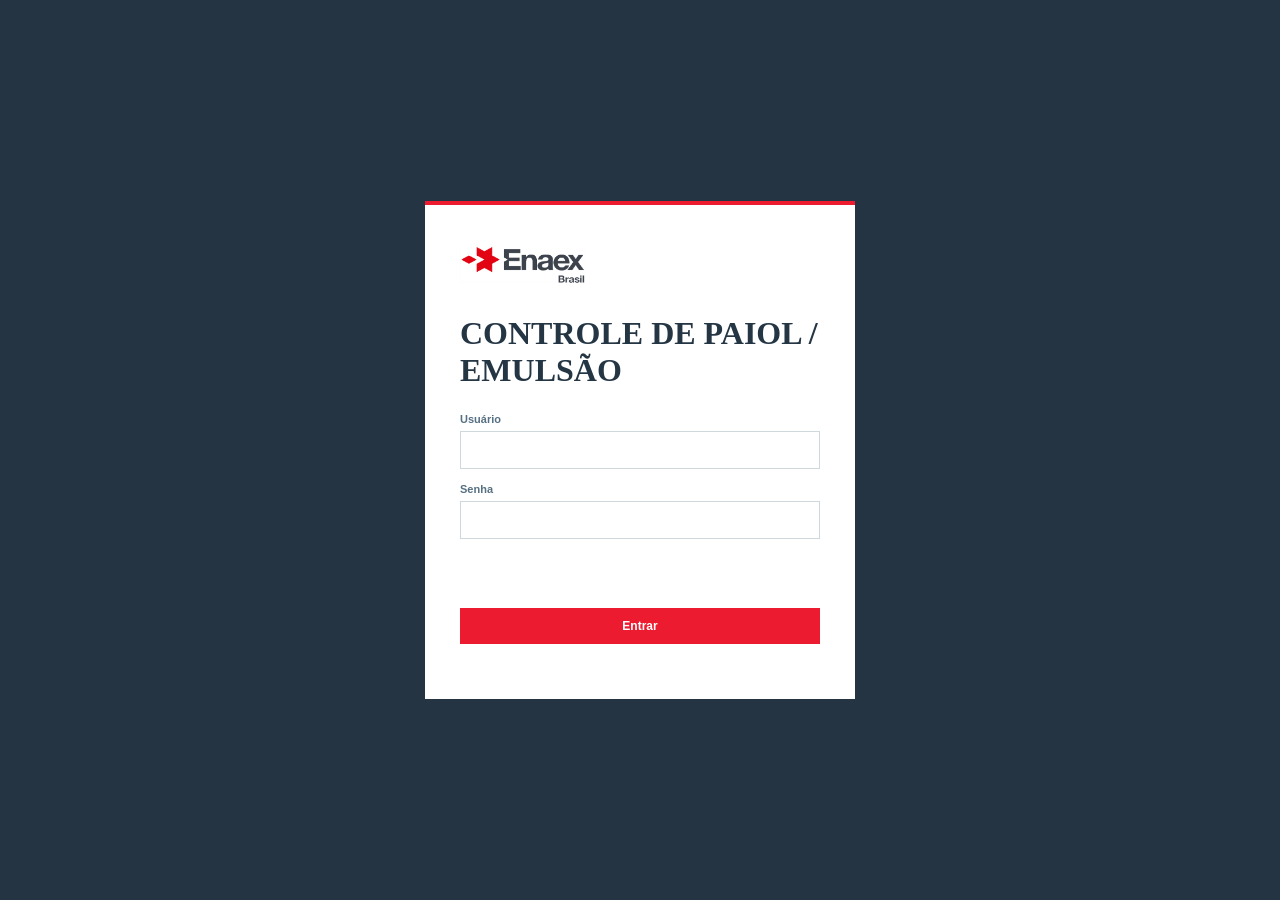
<file: index.html>
<!doctype html>
<html lang="pt-BR">
<head>
  <meta charset="UTF-8" />
  <meta name="viewport" content="width=device-width, initial-scale=1.0" />
  <meta name="theme-color" content="#253442" />
  <link rel="icon" href="VISUAL/Logo enaex sem texto.png" type="image/png" />
  <title>Controle de Paiol | Emulsão</title>
  <link rel="preconnect" href="https://fonts.googleapis.com">
  <link href="https://fonts.googleapis.com/css2?family=Barlow+Condensed:wght@500;600;700&family=Inter:wght@400;500;600;700&display=swap" rel="stylesheet">
  <link rel="stylesheet" href="styles.css" />
</head>
<body>
  <header class="topbar"><div class="brand-mark"><img src="VISUAL/Enaex Brasil - White.png" alt="Enaex Brasil"></div><div class="top-title">CONTROLE DE PAIOL / EMULSÃO</div><div class="user-area"><button id="userMenuBtn" class="user-chip">Operador ▾</button></div></header>
  <div id="userMenu" class="user-menu hidden"><a id="usersLink" href="usuarios.html">Gerenciar usuários</a><button data-action="change-password">Trocar senha</button><button data-action="logout">Sair</button></div>
  <main>
    <section class="hero"><div><h1>CONTROLE DE PAIOL / EMULSÃO</h1></div><div class="hero-date"><span>ÚLTIMA ATUALIZAÇÃO</span><strong id="lastUpdated">—</strong></div></section>
    <nav class="tabs" aria-label="Navegação principal"><button class="tab active" data-tab="dashboard">Visão geral</button><button class="tab" data-tab="lancamentos">Lançamentos</button><button class="tab" data-tab="tanques">Tanques</button></nav>
    <section id="dashboard" class="panel tab-panel active"><div class="section-head"><div><p class="eyebrow">PAINEL OPERACIONAL</p><h2>Estoque agora</h2></div><button class="primary" data-open-form>+ Novo lançamento</button></div><div class="kpis"><article class="kpi kpi-dark"><span>ESTOQUE TOTAL</span><strong id="totalStock">0,00 kg</strong><small id="stockCapacity">de 0,00 kg de capacidade</small></article><article class="kpi"><span>ENTRADAS NO PERÍODO</span><strong id="totalIn">0,00 kg</strong><small>movimentações recebidas</small></article><article class="kpi"><span>SAÍDAS NO PERÍODO</span><strong id="totalOut">0,00 kg</strong><small>movimentações realizadas</small></article><article class="kpi"><span>OCUPAÇÃO MÉDIA</span><strong id="occupancy">0%</strong><small>capacidade utilizada</small></article></div><div class="dashboard-grid"><div class="card"><div class="card-head"><h3>Estoque por tanque</h3><span class="muted">capacidade × saldo</span></div><div id="tankBars" class="tank-bars"></div></div><div class="card"><div class="card-head"><h3>Atividade recente</h3><button class="text-btn" data-tab-link="lancamentos">Ver todos →</button></div><div id="recentList" class="activity-list"></div></div></div><div class="overview-grid"><div class="card"><div class="card-head"><h3>Lançamentos</h3><button class="text-btn" data-tab-link="lancamentos">Abrir lançamentos →</button></div><div class="table-wrap overview-table"><table><thead><tr><th>Data</th><th>Tipo</th><th>Tanque</th><th>Quantidade</th><th>Observação</th></tr></thead><tbody id="overviewRecords"></tbody></table></div></div><div class="card"><div class="card-head"><h3>Tanques</h3><button class="text-btn" data-tab-link="tanques">Abrir tanques →</button></div><div id="overviewTanks" class="overview-tanks"></div></div></div></section>
    <section id="lancamentos" class="panel tab-panel"><div class="section-head"><div><h2>Lançamentos</h2><p class="muted">Entradas e saídas registradas na base operacional.</p></div><button class="primary" data-open-form>+ Novo lançamento</button></div><div class="filters"><input id="searchInput" placeholder="Buscar em todos os campos..." /></div><div class="table-wrap"><table><thead><tr><th>Data</th><th>Tipo</th><th>Tanque</th><th>Categoria</th><th>Quantidade</th><th>Observação</th><th></th></tr><tr class="table-filter-row"><th><input class="column-filter" data-filter="date" type="date"></th><th><select class="column-filter" data-filter="type"><option value="">Todos</option><option>Entrada</option><option>Saída</option></select></th><th><select class="column-filter" data-filter="tank"><option value="">Todos</option></select></th><th><select class="column-filter" data-filter="category"><option value="">Todos</option><option>UMB</option><option>EBE</option></select></th><th></th><th><input class="column-filter" data-filter="note" placeholder="Filtrar observação"></th><th></th></tr></thead><tbody id="recordsBody"></tbody></table></div></section>
    <section id="tanques" class="panel tab-panel"><div class="section-head"><div><h2>Tanques</h2><p class="muted">Capacidade e saldo dos pontos de armazenagem.</p></div></div><div id="tankCards" class="tank-cards"></div></section>
  </main>
  <div id="modal" class="modal hidden"><div class="modal-box"><button class="close" data-close>×</button><p class="eyebrow" id="modalEyebrow">NOVO LANÇAMENTO</p><h2 id="modalTitle">Registrar movimento</h2><form id="recordForm"><div class="form-grid"><label>Data<input type="date" id="recordDate" required /></label><label>Tipo<select id="recordType"><option>Entrada</option><option>Saída</option></select></label><label>Tipo de tanque<select id="recordCategory"><option selected>EBE</option><option>UMB</option></select></label><label>Tanque<select id="recordTank" required></select></label><label>Quantidade (kg)<input type="number" id="recordQty" min="0.01" step="0.01" required /></label><label>Observação<input id="recordNote" placeholder="Ex.: abastecimento, aplicação..." /></label></div><p id="formError" class="form-error"></p><div class="form-actions"><button type="button" class="secondary" data-close>Cancelar</button><button type="button" class="secondary danger" id="deleteRecord">Excluir lançamento</button><button class="primary" type="submit">Salvar lançamento</button></div></form></div></div>
  <div id="toast" class="toast"></div><script src="config.js"></script><script src="app.js"></script>
</body></html>
</file>
<file: styles.css>
:root{--navy:#253442;--ink:#243544;--red:#ed1b2f;--line:#dfe4e7;--soft:#f6f7f8;--muted:#6f7e8b;--green:#27835f;--amber:#c58227}*{box-sizing:border-box}body{margin:0;background:#fbfbfa;color:var(--ink);font:14px Inter,Arial,sans-serif}.topbar{height:62px;background:var(--navy);border-bottom:3px solid var(--red);color:#fff;display:flex;align-items:center;padding:0 clamp(22px,5vw,72px);gap:30px}.brand-mark{display:flex;align-items:center;font:bold 25px 'Barlow Condensed';line-height:.72}.brand-mark small{display:block;font:7px Inter;text-align:center;letter-spacing:1px}.brand-symbol{color:var(--red);font-size:32px;margin-right:7px}.top-title{font:600 21px 'Barlow Condensed';letter-spacing:.2px;flex:1;text-align:center}.top-title span{color:#bfc7cc}.user-area{display:flex;align-items:center;gap:8px;font-size:11px}.dot{width:8px;height:8px;background:var(--red);border-radius:50%;box-shadow:0 0 0 3px #ffffff18}.user-chip{background:transparent;border:1px solid #ffffff42;color:#fff;border-radius:20px;padding:7px 12px;font-size:11px}.user-menu{position:absolute;right:5vw;top:56px;background:white;box-shadow:0 8px 25px #1d2b3525;border:1px solid var(--line);z-index:5}.user-menu button{display:block;width:140px;text-align:left;background:none;border:0;padding:12px 15px;color:var(--ink)}main{max-width:1150px;margin:auto;padding:42px 30px 75px}.hero{display:flex;justify-content:space-between;align-items:end;margin-bottom:30px}.eyebrow{color:#547087;font:600 10px Inter;letter-spacing:2px;margin:0 0 10px}.hero h1,h2{font:600 46px 'Barlow Condensed';margin:0;letter-spacing:-.5px}.hero h1 em{color:var(--red);font-style:normal}.hero-copy{color:var(--muted);max-width:580px;line-height:1.6;margin:8px 0 0}.hero-date{text-align:right;color:var(--muted);font-size:9px;letter-spacing:1.5px}.hero-date strong{display:block;color:var(--ink);font-size:14px;letter-spacing:0;margin-top:8px}.tabs{border-bottom:1px solid var(--line);display:flex;gap:28px}.tab{background:none;border:0;color:#89949c;padding:14px 4px 12px;font-weight:600}.tab.active{color:var(--red);border-bottom:3px solid var(--red)}.panel{padding-top:30px}.hidden{display:none!important}.section-head{display:flex;align-items:center;justify-content:space-between;margin-bottom:22px}.section-head h2{font-size:34px}.muted{color:var(--muted);font-size:12px}.primary,.secondary{border:0;padding:11px 16px;font-weight:700;font-size:12px;cursor:pointer}.primary{background:var(--red);color:#fff}.secondary{background:#eef1f3;color:var(--ink)}.kpis{display:grid;grid-template-columns:repeat(4,1fr);gap:12px}.kpi{border-top:3px solid #bfc8ce;background:white;padding:20px 19px;box-shadow:0 1px 0 #e5e7e8}.kpi-dark{background:var(--navy);border-color:var(--red);color:#fff}.kpi span{display:block;font-size:9px;letter-spacing:1.4px;color:var(--muted);font-weight:700}.kpi-dark span{color:#bfc7cc}.kpi strong{display:block;font:600 28px 'Barlow Condensed';margin:10px 0 3px}.kpi small{font-size:11px;color:var(--muted)}.kpi-dark small{color:#bec9ce}.dashboard-grid{display:grid;grid-template-columns:1.1fr .9fr;gap:14px;margin-top:14px}.card{background:#fff;border:1px solid var(--line);padding:21px}.card-head{display:flex;justify-content:space-between;align-items:center;border-bottom:1px solid #edf0f1;padding-bottom:15px;margin-bottom:14px}.card-head h3{margin:0;font:600 19px 'Barlow Condensed'}.text-btn{border:0;background:none;color:var(--red);font-size:11px;font-weight:700}.tank-row{margin:17px 0}.tank-meta{display:flex;justify-content:space-between;margin-bottom:7px}.tank-meta b{font-size:12px}.tank-meta span{font-size:11px;color:var(--muted)}.bar{height:8px;background:#e9edef;overflow:hidden}.bar i{height:100%;display:block;background:var(--red);transition:width .35s}.bar i.ok{background:var(--green)}.activity{display:flex;gap:12px;padding:13px 0;border-bottom:1px solid #eef0f1}.activity-sign{width:28px;height:28px;display:grid;place-items:center;background:#fff1f2;color:var(--red);font-weight:700}.activity-sign.in{color:var(--green);background:#edf8f2}.activity b{font-size:12px}.activity small{display:block;color:var(--muted);margin-top:4px}.filters{display:flex;gap:10px;margin-bottom:15px}.filters input,.filters select,.form-grid input,.form-grid select{border:1px solid #cfd8dc;padding:11px 12px;background:#fff;color:var(--ink);font:inherit}.filters input{flex:1}.table-wrap{overflow:auto}table{border-collapse:collapse;width:100%;font-size:12px}th{text-align:left;font-size:9px;letter-spacing:1px;color:var(--muted);padding:13px;border-bottom:2px solid var(--navy)}td{padding:14px 13px;border-bottom:1px solid #edf0f1}.badge{font-size:10px;font-weight:700;padding:5px 8px;background:#fff0f1;color:var(--red)}.badge.in{color:var(--green);background:#edf8f2}.edit-btn{color:var(--red);background:none;border:0;font-weight:700;cursor:pointer}.tank-cards{display:grid;grid-template-columns:repeat(3,1fr);gap:14px}.tank-card{background:#fff;border:1px solid var(--line);border-top:3px solid var(--red);padding:20px}.tank-card h3{font:600 25px 'Barlow Condensed';margin:0}.tank-card p{color:var(--muted);font-size:11px}.tank-card .capacity{font:600 23px 'Barlow Condensed';margin:19px 0 4px}.modal{position:fixed;inset:0;background:#1826309c;display:grid;place-items:center;padding:20px;z-index:10}.modal-box{background:#fff;width:min(610px,100%);padding:28px;position:relative;border-top:4px solid var(--red)}.close{position:absolute;right:17px;top:12px;border:0;background:none;font-size:27px;color:var(--muted)}.modal h2{font-size:31px;margin-bottom:24px}.form-grid{display:grid;grid-template-columns:1fr 1fr;gap:15px}.form-grid label{font-size:11px;font-weight:700;color:#557082}.form-grid input,.form-grid select{display:block;width:100%;margin-top:6px}.form-error{color:var(--red);min-height:17px;font-size:12px}.form-actions{display:flex;justify-content:flex-end;gap:10px;margin-top:15px}.toast{position:fixed;bottom:25px;right:25px;background:var(--navy);color:#fff;padding:13px 18px;transform:translateY(100px);transition:.25s;z-index:20}.toast.show{transform:translateY(0)}
@media(max-width:760px){.top-title{display:none}.topbar{padding:0 16px}.user-area{margin-left:auto}.hero{display:block}.hero-date{text-align:left;margin-top:20px}.kpis,.dashboard-grid,.tank-cards{grid-template-columns:1fr}.tabs{overflow:auto;gap:18px}.section-head{align-items:start;gap:15px}.section-head .primary{white-space:nowrap}.filters,.form-grid{display:grid;grid-template-columns:1fr}.filters input{min-width:0}}
.brand-mark img{width:105px;height:42px;object-fit:contain}.hero h1{font-size:38px;color:var(--ink);letter-spacing:.3px}.hero-copy,.eyebrow{display:none}.user-menu a{display:block;width:170px;padding:12px 15px;color:var(--ink);text-decoration:none}.tank-icon{width:72px;height:52px;object-fit:contain;object-position:left center;display:block;margin-bottom:10px}.access-page{min-height:100vh;background:var(--navy);display:grid;place-items:center;padding:24px}.access-box{width:min(430px,100%);background:#fff;border-top:4px solid var(--red);padding:35px}.access-box.wide{width:min(650px,100%)}.access-box img{width:125px;height:50px;object-fit:contain;object-position:left center;margin-bottom:22px}.access-box h1{font:600 32px 'Barlow Condensed';margin:0 0 24px}.access-box h2{font-size:27px;margin:23px 0 14px}.access-box form,.user-form{display:grid;gap:14px;margin:20px 0}.access-box label,.user-form label{display:grid;gap:6px;font-size:11px;font-weight:700;color:#557082}.access-box input,.user-form input{padding:12px;border:1px solid #cfd8dc;font:inherit}.access-box a{color:var(--red);font-size:12px;text-decoration:none}.access-box hr{border:0;border-top:1px solid var(--line);margin:30px 0}
.tab-panel{display:none}.tab-panel.active{display:block}.tank-card .edit-btn{display:none}.tank-section-action{display:none}.column-filter{width:100%;border:1px solid #d4dde1;padding:7px;font:inherit;font-size:11px;color:var(--ink);background:#fff}.table-filter-row th{border-bottom:1px solid var(--line);padding:5px 13px}.offline-warning{background:#fff3cd;border:1px solid #ecd58a;color:#735b12;padding:12px 14px;margin-bottom:16px;font-size:12px}
.overview-grid{display:contents}.overview-grid .card:first-child{order:4}.overview-grid .card:nth-child(2){order:2;grid-column:1/-1}.overview-table{max-height:330px;overflow:auto}.overview-tanks{display:grid;grid-template-columns:repeat(5,minmax(0,1fr));gap:10px}.overview-tanks .tank-card{padding:12px}.overview-tanks .tank-card .tank-icon{width:54px;height:38px}.overview-tanks .tank-card h3{font-size:20px}.overview-tanks .tank-card .capacity{font-size:18px}.overview-tanks .tank-card .bar{margin-top:10px!important}.movement-fields{grid-column:1/-1;border-top:1px solid var(--line);padding-top:14px}#dashboard{display:grid;grid-template-columns:1fr;align-items:start}#dashboard>.section-head{order:0}#dashboard>.kpis{order:1}#dashboard>.dashboard-grid{order:3;grid-column:1/-1}#dashboard>.overview-grid{order:2}@media(max-width:1000px){.overview-tanks{grid-template-columns:repeat(3,minmax(0,1fr))}}@media(max-width:700px){.overview-tanks{grid-template-columns:repeat(2,minmax(0,1fr))}}@media(max-width:560px){.overview-tanks{grid-template-columns:1fr}}
.closing-stock{border:1px solid var(--line);background:#f8fafb;padding:15px;margin:2px 0 10px}.closing-stock-head b{display:block;font:600 18px 'Barlow Condensed';color:var(--ink);margin-bottom:3px}.closing-stock-head small{display:block;color:var(--muted);font-size:11px;line-height:1.4}.closing-stock-fields{display:grid;grid-template-columns:1fr 1fr;gap:10px;margin-top:13px}.closing-stock-fields label{display:grid;grid-template-columns:1fr 205px;align-items:center;gap:10px;background:#fff;border:1px solid #e1e7ea;padding:10px;font-size:12px;font-weight:700;color:var(--ink)}.closing-stock-fields label span small{display:block;color:var(--muted);font-size:10px;font-weight:500;margin-top:3px}.closing-stock-control{display:grid;grid-template-columns:minmax(0,1fr) 68px;gap:7px;align-items:center}.closing-stock-fields input{width:100%;border:1px solid #cfd8dc;padding:9px 10px;background:#fff;color:var(--ink);font:inherit}.full-tank-btn{height:38px;border:1px solid #d5dde1;background:#eef2f4;color:var(--ink);font-size:11px;font-weight:800;cursor:pointer}.full-tank-btn:hover,.full-tank-btn:focus{border-color:var(--red);color:var(--red);outline:none}@media(max-width:620px){.closing-stock-fields{grid-template-columns:1fr}.closing-stock-fields label{grid-template-columns:1fr}.closing-stock-control{grid-template-columns:minmax(0,1fr) 74px}}
</file>
